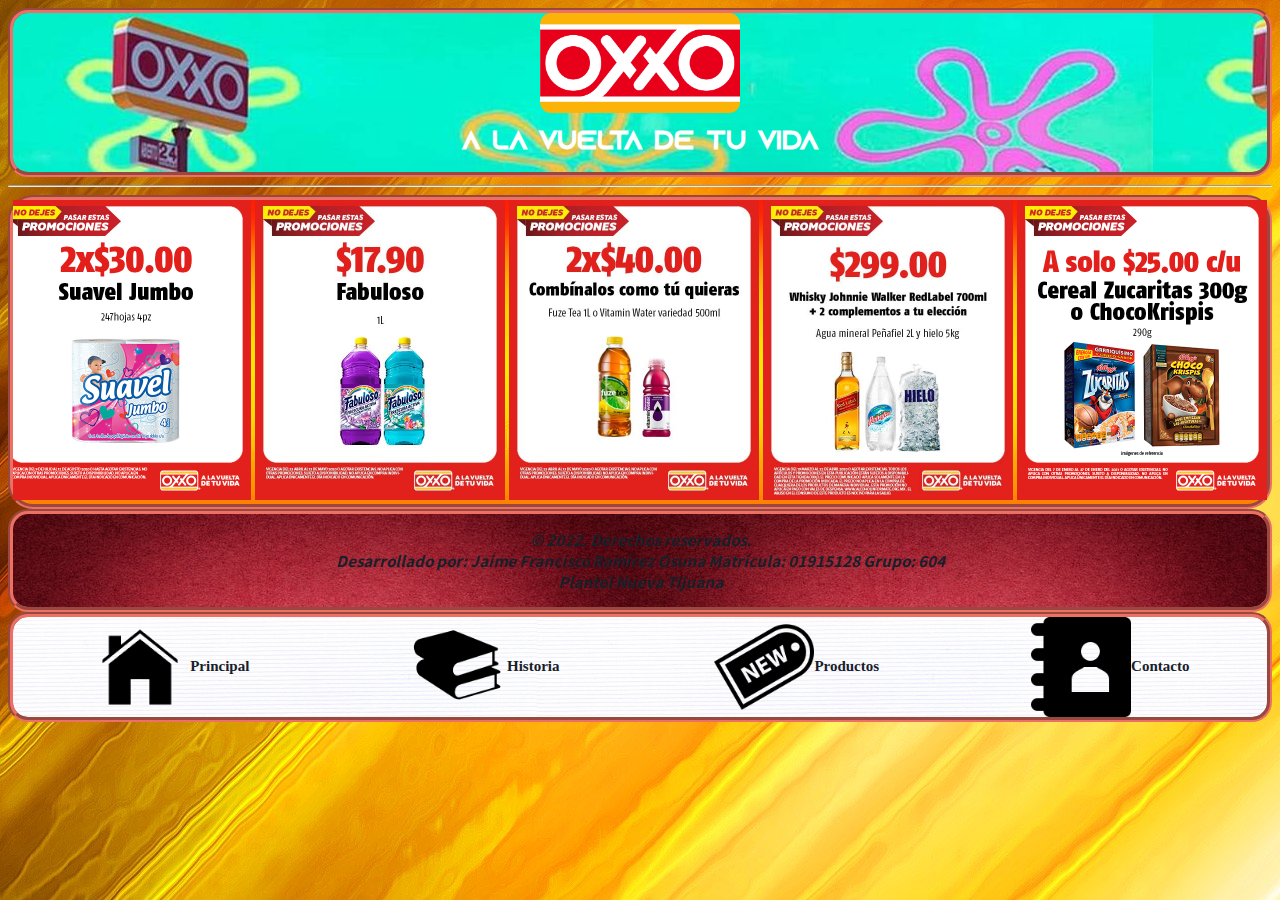
<file: index.html>
<html>
     <head>
	     <title>
	     Oxxo
	     </title>
		 <link rel="stylesheet" href="Estilo.css">
		 <link rel="preconnect" href="https://fonts.googleapis.com">
		 <link rel="preconnect" href="https://fonts.gstatic.com" crossorigin>
		 <link href="https://fonts.googleapis.com/css2?family=Noto+Sans+JP&display=swap" rel="stylesheet">
     </head>
	 <body>
	 <div class="div1">
	     <center>
			<img src=OxxoLogo.jpg class="logo">
	     </center>
	     <h1 id="fuente-Azonix">
			     A la vuelta de tu vida
		 </h1>
	 </div>
		 <hr>
	 <div class="div2">
		 <marquee behavior="alternate">
		     <img src=Oferta1.jpg class="ofertas">
			 <img src=Oferta2.jpg class="ofertas">
			 <img src=Oferta3.jpg class="ofertas">
			 <img src=Oferta4.jpg class="ofertas">
			 <img src=Oferta5.jpg class="ofertas">
		 </marquee>
		</div>
		 <center>
	 <div class="div3">
		 <p id="fuente-google">
			     <b><i>
			     &copy; 2022. Derechos reservados. <br>
				 Desarrollado por: Jaime Francisco Ramirez Osuna
				 Matricula: 01915128
				 Grupo: 604 <br>
				 Plantel Nueva Tijuana
				 </b></i>
		</p>
	 </div>
		</center>
	 <div class="div4">
		<center>
		<div class="navegacion">
				<div class="navegacion-item"> <A href="index.html"> <img src=principal.png class="imglinks"> </A> <p class="navegacion-titulo">Principal</p></div>
				<div class="navegacion-item"> <A href="historia.html"> <img src=historia.png class="imglinks"> </A> <p class="navegacion-titulo">Historia</p></div>
				<div class="navegacion-item"> <A href="productos.html"> <img src=productos.png class="imglinks"> </A> <p class="navegacion-titulo">Productos</p></div>
				<div class="navegacion-item"> <A href="contacto.html"> <img src=contacto.png class="imglinks"> </A> <p class="navegacion-titulo">Contacto</p></div>
		</div>
		</center>
	 </div>
	 </body>
</html>
</file>
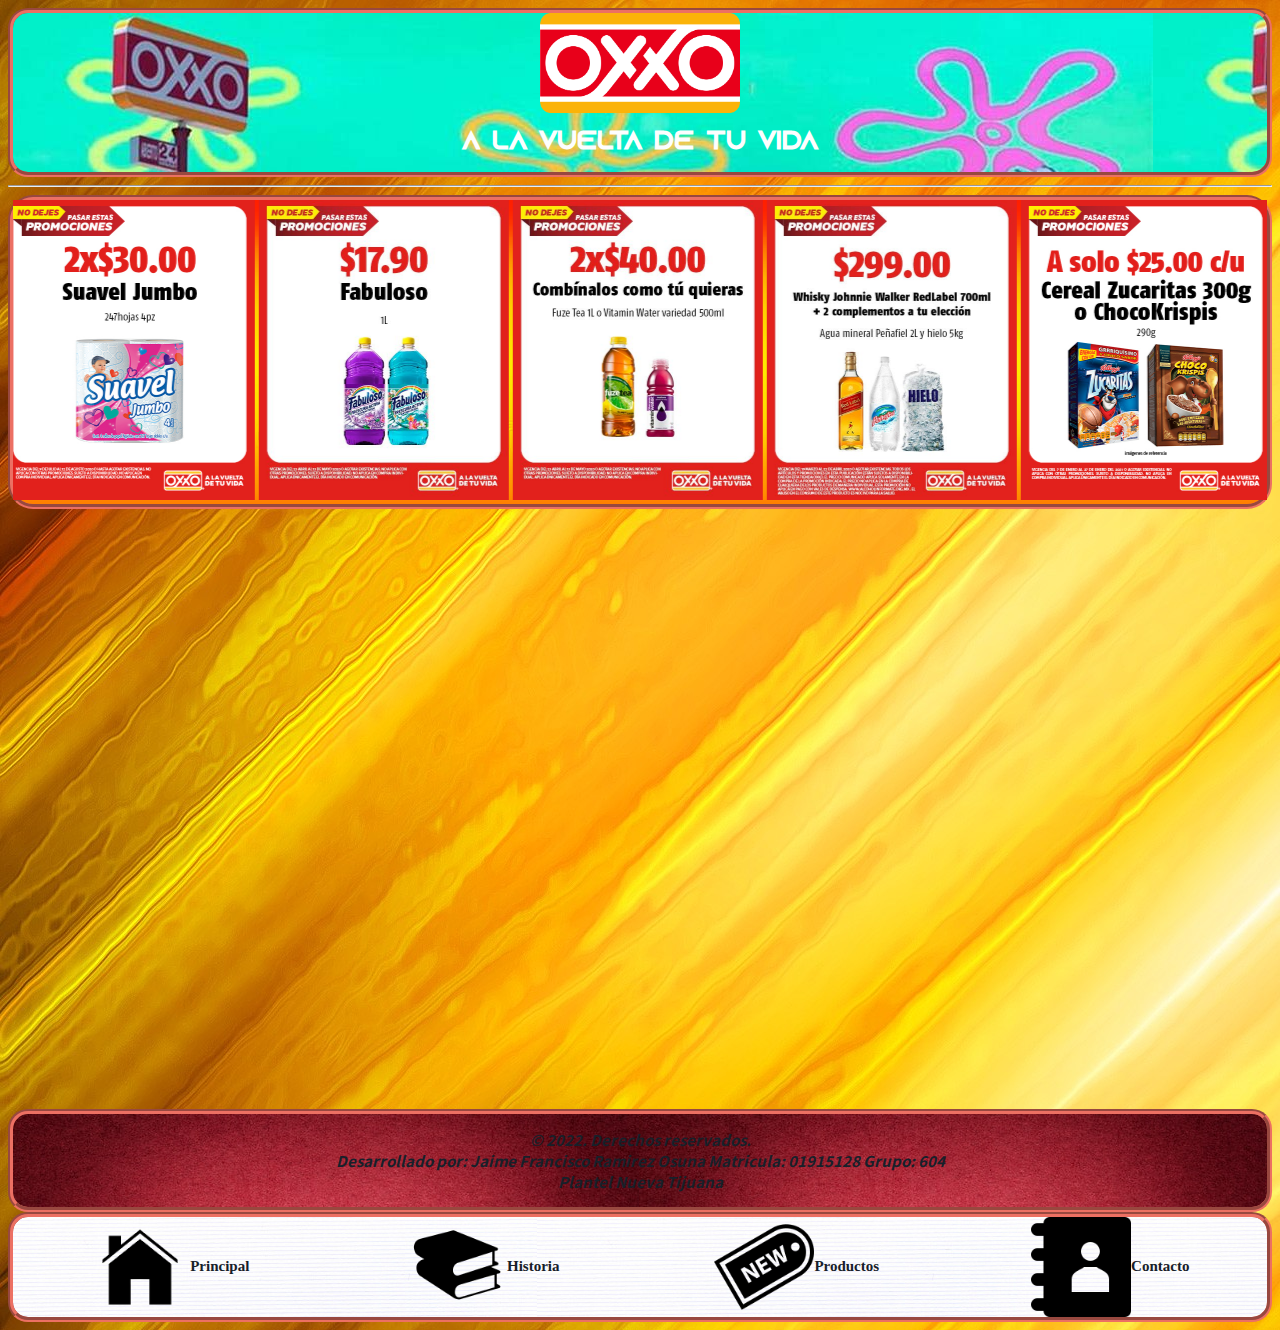
<file: Index.html>
<html>
     <head>
	     <title>
	     Oxxo
	     </title>
		 <link rel="stylesheet" href="Estilo.css">
		 <link rel="preconnect" href="https://fonts.googleapis.com">
		 <link rel="preconnect" href="https://fonts.gstatic.com" crossorigin>
		 <link href="https://fonts.googleapis.com/css2?family=Noto+Sans+JP&display=swap" rel="stylesheet">
     </head>
	 <body>
	 <div class="div1">
	     <center>
			<img src=OxxoLogo.jpg class="logo">
	     </center>
	     <h1 id="fuente-Azonix">
			     A la vuelta de tu vida
		 </h1>
	 </div>
		 <hr>
	 <div class="div2">
		 <marquee behavior="alternate">
		     <img src=Oferta1.jpg class="ofertas">
			 <img src=Oferta2.jpg class="ofertas">
			 <img src=Oferta3.jpg class="ofertas">
			 <img src=Oferta4.jpg class="ofertas">
			 <img src=Oferta5.jpg class="ofertas">
		 </marquee>
	 </div>
	 <iframe src="https://www.google.com/maps/embed?pb=!1m18!1m12!1m3!1d3365.4874759585!2d-116.94909065502006!3d32.48639776599674!2m3!1f0!2f0!3f0!3m2!1i1024!2i768!4f13.1!3m3!1m2!1s0x80d939d66a691cf5%3A0xf176ada27a1ea24!2sOXXO%20Olivares!5e0!3m2!1ses!2smx!4v1650832744113!5m2!1ses!2smx" width="1890" height="600" style="border:0;" allowfullscreen="" loading="lazy" referrerpolicy="no-referrer-when-downgrade"></iframe>
		 <center>
	 <div class="div3">
		 <p id="fuente-google">
			     <b><i>
			     &copy; 2022. Derechos reservados. <br>
				 Desarrollado por: Jaime Francisco Ramirez Osuna
				 Matricula: 01915128
				 Grupo: 604 <br>
				 Plantel Nueva Tijuana
				 </b></i>
		</p>
	 </div>
		</center>
	 <div class="div4">
		<center>
		<div class="navegacion">
				<div class="navegacion-item"> <A href="Index.html"> <img src=principal.png class="imglinks"> </A> <p class="navegacion-titulo">Principal</p></div>
				<div class="navegacion-item"> <A href="Historia.html"> <img src=historia.png class="imglinks"> </A> <p class="navegacion-titulo">Historia</p></div>
				<div class="navegacion-item"> <A href="Productos.html"> <img src=productos.png class="imglinks"> </A> <p class="navegacion-titulo">Productos</p></div>
				<div class="navegacion-item"> <A href="Contacto.html"> <img src=contacto.png class="imglinks"> </A> <p class="navegacion-titulo">Contacto</p></div>
		</div>
		</center>
	 </div>
	 </body>
</html>
</file>
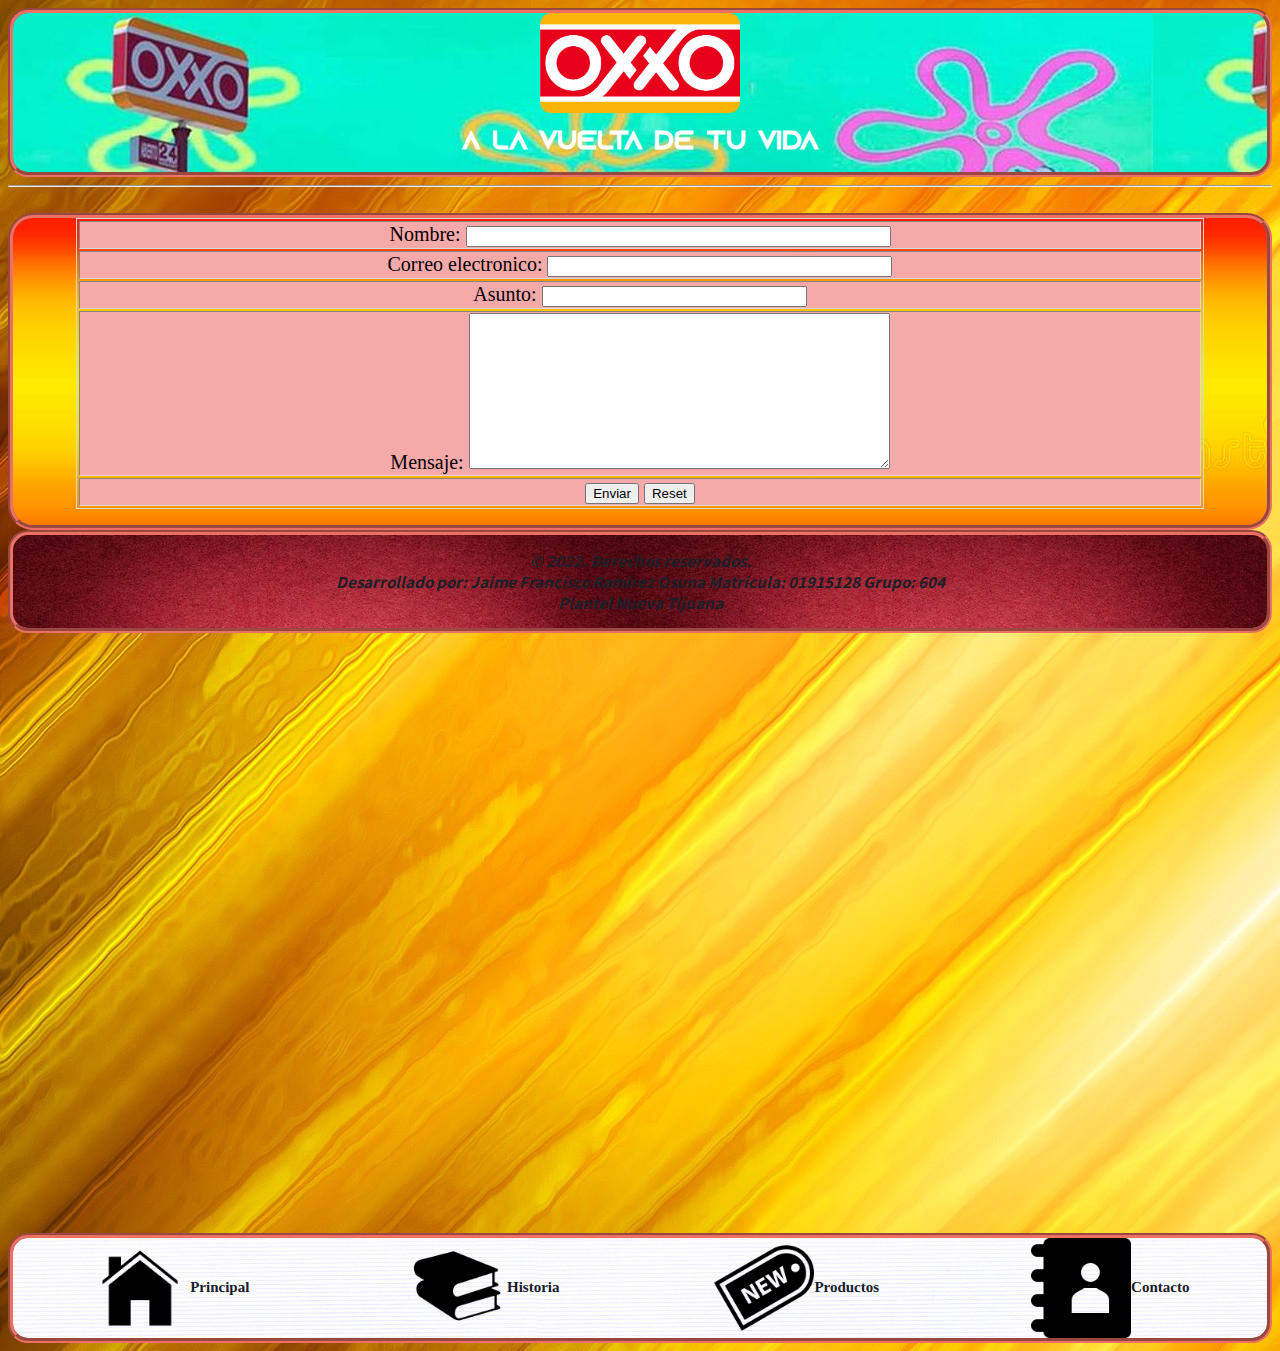
<file: Contacto.html>
<html>
     <head>
		<title>
			Oxxo-Contacto
		</title>
		 <link rel="stylesheet" href="Estilo.css">
		 <link rel="preconnect" href="https://fonts.googleapis.com">
		 <link rel="preconnect" href="https://fonts.gstatic.com" crossorigin>
		 <link href="https://fonts.googleapis.com/css2?family=Noto+Sans+JP&display=swap" rel="stylesheet">
	 </head>
	 <body>
	    <div class="div1">
	     <center>
			<img src=OxxoLogo.jpg class="logo">
	     </center>
	     <h1 id="fuente-Azonix">
			     A la vuelta de tu vida
		 </h1>
	 </div>
		<hr>
		<br>
		<center>
		<div class="div2">
			<form>
				<table border="1">
					<tr>
						<td>
							<label> Nombre: </label>
							<input type="text" size="50" name="nombre" id="nombre">
							</input>
						</td>
					</tr>
					<tr>
						<td>
							<label> Correo electronico: </label>
							<input type="text" size="40" name="correo" id="correo">
							</input>
						</td>
					</tr>
					<tr>
						<td>
							<label> Asunto: </label>
							<input type="text" size="30">
							<name="asunto" id="asunto">
							</input>
						</td>
					</tr>
					<tr>
						<td>
							<label> Mensaje: </label>
							<textarea rows="10" cols="50" name="mensaje" id="mensaje">
							</textarea>
						</td>
					</tr>
					<tr>
						<td>
							<input type="submit" value="Enviar">
							<input type="reset">
						</td>
					</tr>
				</table>
				</center>
			</form>
		</div>
		<center>
	 <div class="div3">
		<p id="fuente-google">
			     <b><i>
			     &copy; 2022. Derechos reservados. <br>
				 Desarrollado por: Jaime Francisco Ramirez Osuna
				 Matricula: 01915128
				 Grupo: 604 <br>
				 Plantel Nueva Tijuana
				 </b></i>
		</p>
	 </div>
		</center>
		<iframe src="https://www.google.com/maps/embed?pb=!1m18!1m12!1m3!1d3365.4874759585!2d-116.94909065502006!3d32.48639776599674!2m3!1f0!2f0!3f0!3m2!1i1024!2i768!4f13.1!3m3!1m2!1s0x80d939d66a691cf5%3A0xf176ada27a1ea24!2sOXXO%20Olivares!5e0!3m2!1ses!2smx!4v1650832744113!5m2!1ses!2smx" width="1890" height="600" style="border:0;" allowfullscreen="" loading="lazy" referrerpolicy="no-referrer-when-downgrade"></iframe>
		 <div class="div4">
		<center>
		<div class="navegacion">
				<div class="navegacion-item"> <A href="Index.html"> <img src=principal.png class="imglinks"> </A> <p class="navegacion-titulo">Principal</p></div>
				<div class="navegacion-item"> <A href="Historia.html"> <img src=historia.png class="imglinks"> </A> <p class="navegacion-titulo">Historia</p></div>
				<div class="navegacion-item"> <A href="Productos.html"> <img src=productos.png class="imglinks"> </A> <p class="navegacion-titulo">Productos</p></div>
				<div class="navegacion-item"> <A href="Contacto.html"> <img src=contacto.png class="imglinks"> </A> <p class="navegacion-titulo">Contacto</p></div>
		</div>
		</center>
	 </div>
	 </body>
</html>
</file>
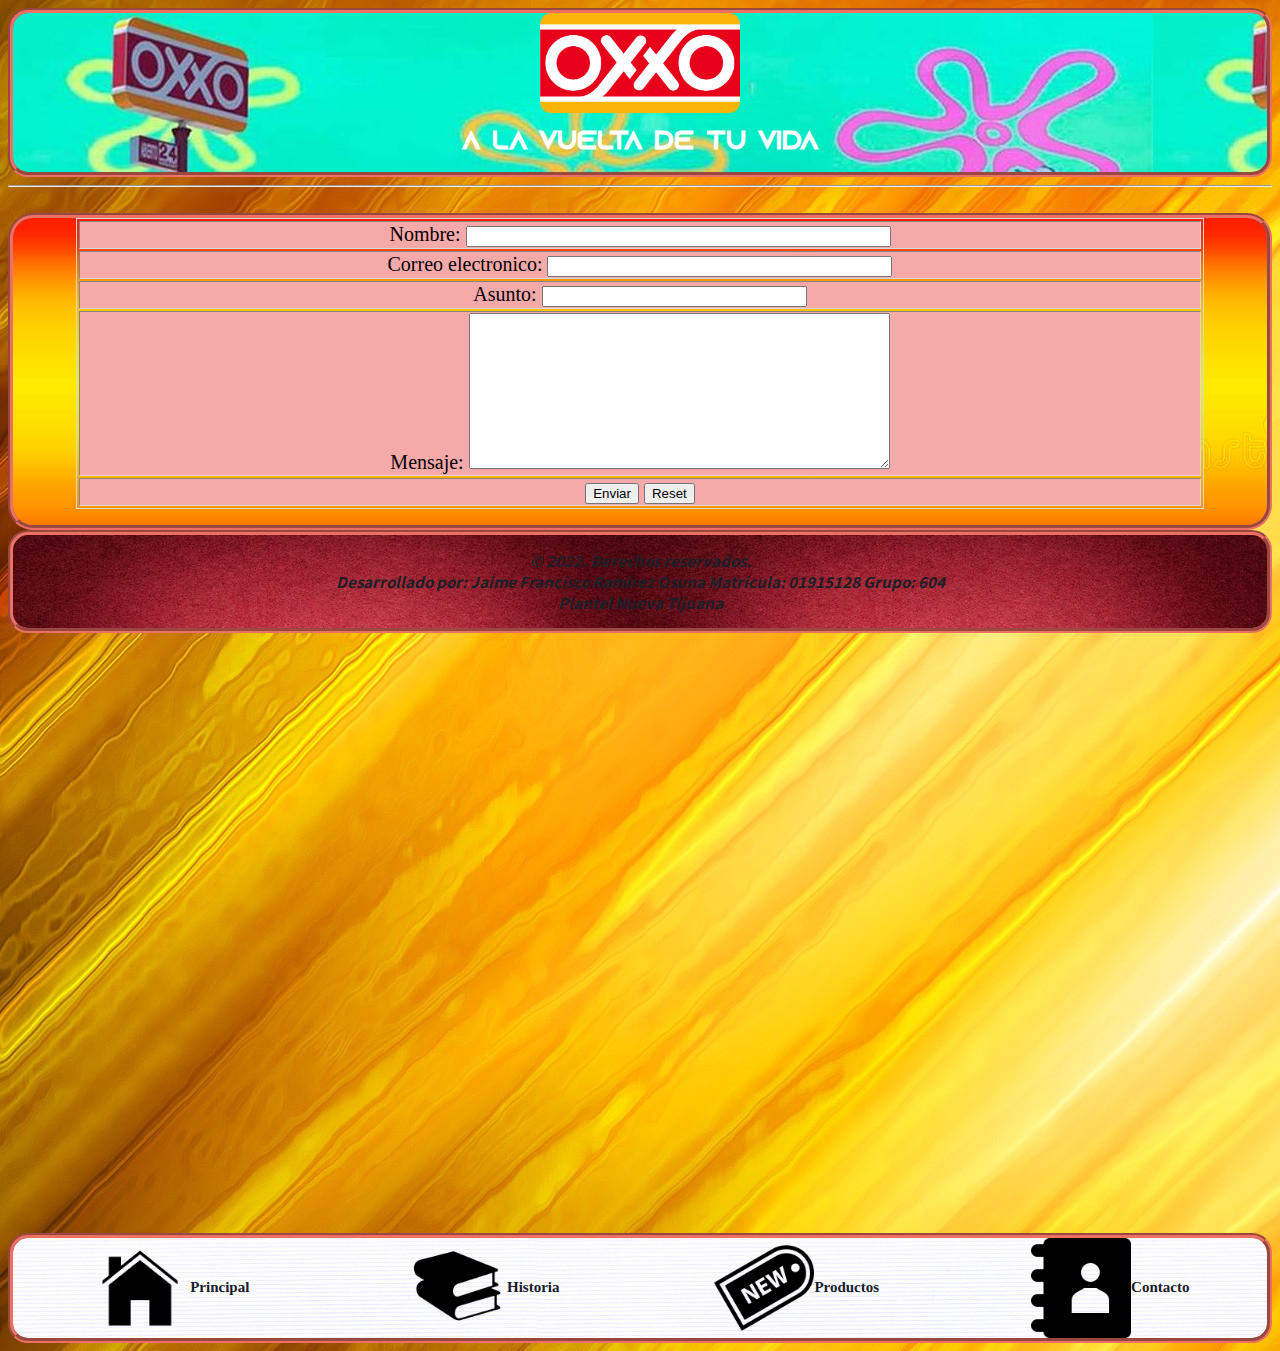
<file: contacto.html>
<html>
     <head>
		<title>
			Oxxo-Contacto
		</title>
		 <link rel="stylesheet" href="Estilo.css">
		 <link rel="preconnect" href="https://fonts.googleapis.com">
		 <link rel="preconnect" href="https://fonts.gstatic.com" crossorigin>
		 <link href="https://fonts.googleapis.com/css2?family=Noto+Sans+JP&display=swap" rel="stylesheet">
	 </head>
	 <body>
	    <div class="div1">
	     <center>
			<img src=OxxoLogo.jpg class="logo">
	     </center>
	     <h1 id="fuente-Azonix">
			     A la vuelta de tu vida
		 </h1>
	 </div>
		<hr>
		<br>
		<center>
		<div class="div2">
			<form>
				<table border="1">
					<tr>
						<td>
							<label> Nombre: </label>
							<input type="text" size="50" name="nombre" id="nombre">
							</input>
						</td>
					</tr>
					<tr>
						<td>
							<label> Correo electronico: </label>
							<input type="text" size="40" name="correo" id="correo">
							</input>
						</td>
					</tr>
					<tr>
						<td>
							<label> Asunto: </label>
							<input type="text" size="30">
							<name="asunto" id="asunto">
							</input>
						</td>
					</tr>
					<tr>
						<td>
							<label> Mensaje: </label>
							<textarea rows="10" cols="50" name="mensaje" id="mensaje">
							</textarea>
						</td>
					</tr>
					<tr>
						<td>
							<input type="submit" value="Enviar">
							<input type="reset">
						</td>
					</tr>
				</table>
				</center>
			</form>
		</div>
		<center>
	 <div class="div3">
		<p id="fuente-google">
			     <b><i>
			     &copy; 2022. Derechos reservados. <br>
				 Desarrollado por: Jaime Francisco Ramirez Osuna
				 Matricula: 01915128
				 Grupo: 604 <br>
				 Plantel Nueva Tijuana
				 </b></i>
		</p>
	 </div>
		</center>
		<iframe src="https://www.google.com/maps/embed?pb=!1m18!1m12!1m3!1d3365.4874759585!2d-116.94909065502006!3d32.48639776599674!2m3!1f0!2f0!3f0!3m2!1i1024!2i768!4f13.1!3m3!1m2!1s0x80d939d66a691cf5%3A0xf176ada27a1ea24!2sOXXO%20Olivares!5e0!3m2!1ses!2smx!4v1650832744113!5m2!1ses!2smx" width="1890" height="600" style="border:0;" allowfullscreen="" loading="lazy" referrerpolicy="no-referrer-when-downgrade"></iframe>
		 <div class="div4">
		<center>
		<div class="navegacion">
				<div class="navegacion-item"> <A href="index.html"> <img src=principal.png class="imglinks"> </A> <p class="navegacion-titulo">Principal</p></div>
				<div class="navegacion-item"> <A href="historia.html"> <img src=historia.png class="imglinks"> </A> <p class="navegacion-titulo">Historia</p></div>
				<div class="navegacion-item"> <A href="productos.html"> <img src=productos.png class="imglinks"> </A> <p class="navegacion-titulo">Productos</p></div>
				<div class="navegacion-item"> <A href="contacto.html"> <img src=contacto.png class="imglinks"> </A> <p class="navegacion-titulo">Contacto</p></div>
		</div>
		</center>
	 </div>
	 </body>
</html>
</file>
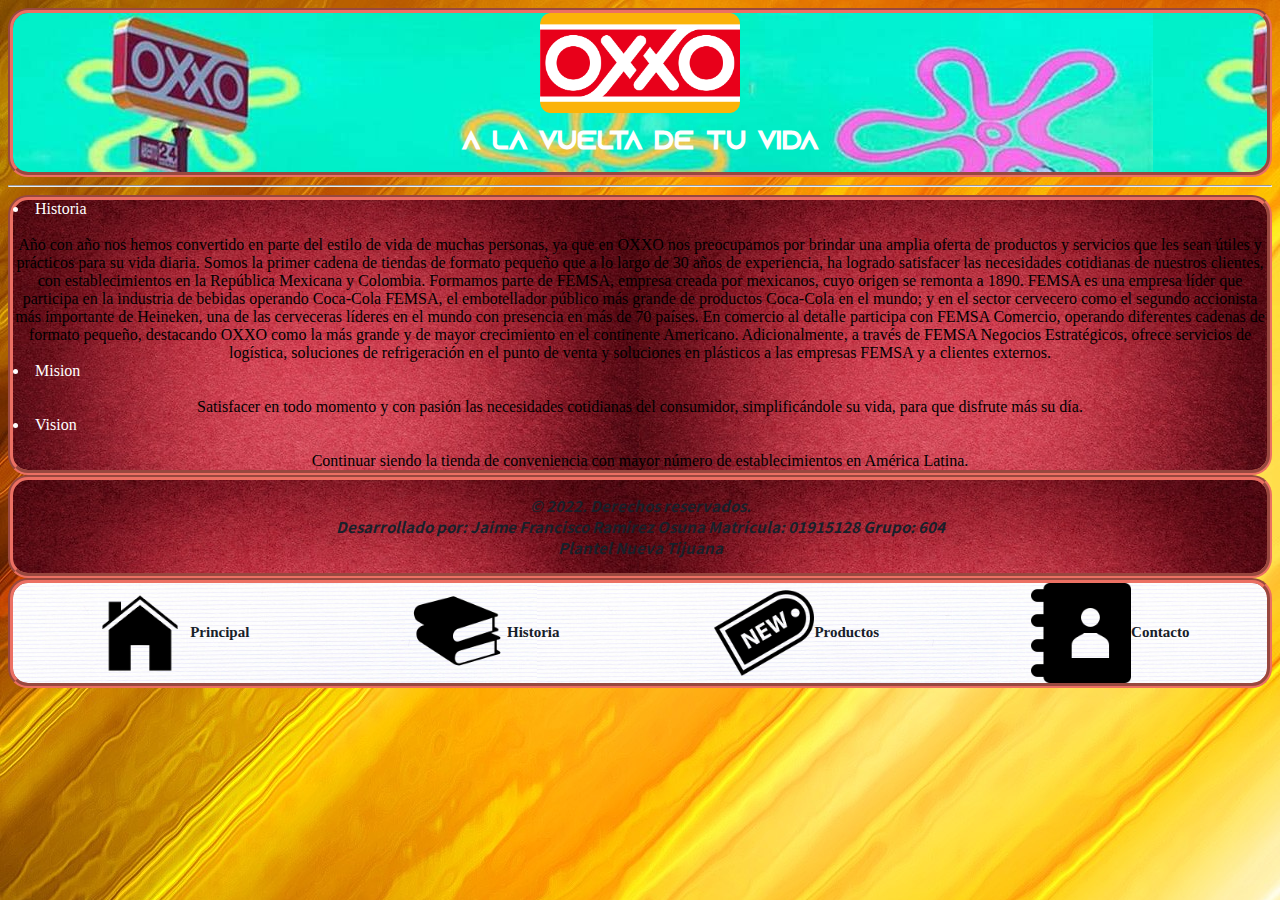
<file: Historia.html>
<html>
     <head>
	     <title>
	     Oxxo-Historia
	     </title>
		 <link rel="stylesheet" href="Estilo.css">
		 <link rel="preconnect" href="https://fonts.googleapis.com">
		 <link rel="preconnect" href="https://fonts.gstatic.com" crossorigin>
		 <link href="https://fonts.googleapis.com/css2?family=Noto+Sans+JP&display=swap" rel="stylesheet">
     </head>
	<body>
	<div class="div1">
	     <center>
			<img src=OxxoLogo.jpg class="logo">
	     </center>
		 <h1 id="fuente-Azonix">
			     A la vuelta de tu vida
		 </h1>
	 </div>
		 <hr>
		 <marquee behavior"alternate">
		 </marquee>
		   <div class="div3">
		     <font>
			     <li>
			         Historia
			     </li>
			 </font>
		 <center>
		     <br>
			     Año con año nos hemos convertido en parte del estilo de vida de muchas personas, ya que en OXXO nos preocupamos por brindar una amplia oferta de productos y servicios que les sean útiles y prácticos para su vida diaria.

                 Somos la primer cadena de tiendas de formato pequeño que a lo largo de 30 años de experiencia, ha logrado satisfacer las necesidades cotidianas de nuestros clientes, con establecimientos en la República Mexicana y Colombia.
				 
                 Formamos parte de FEMSA, empresa creada por mexicanos, cuyo origen se remonta a 1890. FEMSA es una empresa líder que participa en la industria de bebidas operando Coca-Cola FEMSA, el embotellador público más grande de productos Coca-Cola en el mundo; y en el sector cervecero como el segundo accionista más importante de Heineken, una de las cerveceras líderes en el mundo con presencia en más de 70 países. En comercio al detalle participa con FEMSA Comercio, operando diferentes cadenas de formato pequeño, destacando OXXO como la más grande y de mayor crecimiento en el continente Americano. Adicionalmente, a través de FEMSA Negocios Estratégicos, ofrece servicios de logística, soluciones de refrigeración en el punto de venta y soluciones en plásticos a las empresas FEMSA y a clientes externos.
			 <br>
	     </center>
			  <font>
			     <li>
			         Mision
			     </li>
			 </font>
		 <center>
		     <br>
			     Satisfacer en todo momento y con pasión las necesidades cotidianas del consumidor, simplificándole su vida, para que disfrute más su día.
			 <br>
		 </center>
		     <font>
			     <li>
			         Vision
			     </li>
			 </font>
		 <center>
		     <br>
			     Continuar siendo la tienda de conveniencia con mayor número de establecimientos en América Latina.
			 <br>
		 </center>
		 </div>
		<center>
	 <div class="div3">
	 <p id="fuente-google">
			     <b><i>
			     &copy; 2022. Derechos reservados. <br>
				 Desarrollado por: Jaime Francisco Ramirez Osuna
				 Matricula: 01915128
				 Grupo: 604 <br>
				 Plantel Nueva Tijuana
				 </b></i>
		</p>
	 </div>
		</center>
		<div class="div4">
		<center>
		<div class="navegacion">
				<div class="navegacion-item"> <A href="Index.html"> <img src=principal.png class="imglinks"> </A> <p class="navegacion-titulo">Principal</p></div>
				<div class="navegacion-item"> <A href="Historia.html"> <img src=historia.png class="imglinks"> </A> <p class="navegacion-titulo">Historia</p></div>
				<div class="navegacion-item"> <A href="Productos.html"> <img src=productos.png class="imglinks"> </A> <p class="navegacion-titulo">Productos</p></div>
				<div class="navegacion-item"> <A href="Contacto.html"> <img src=contacto.png class="imglinks"> </A> <p class="navegacion-titulo">Contacto</p></div>
		</div>
		</center>
	 </div>
	 </body>
</html>
</file>
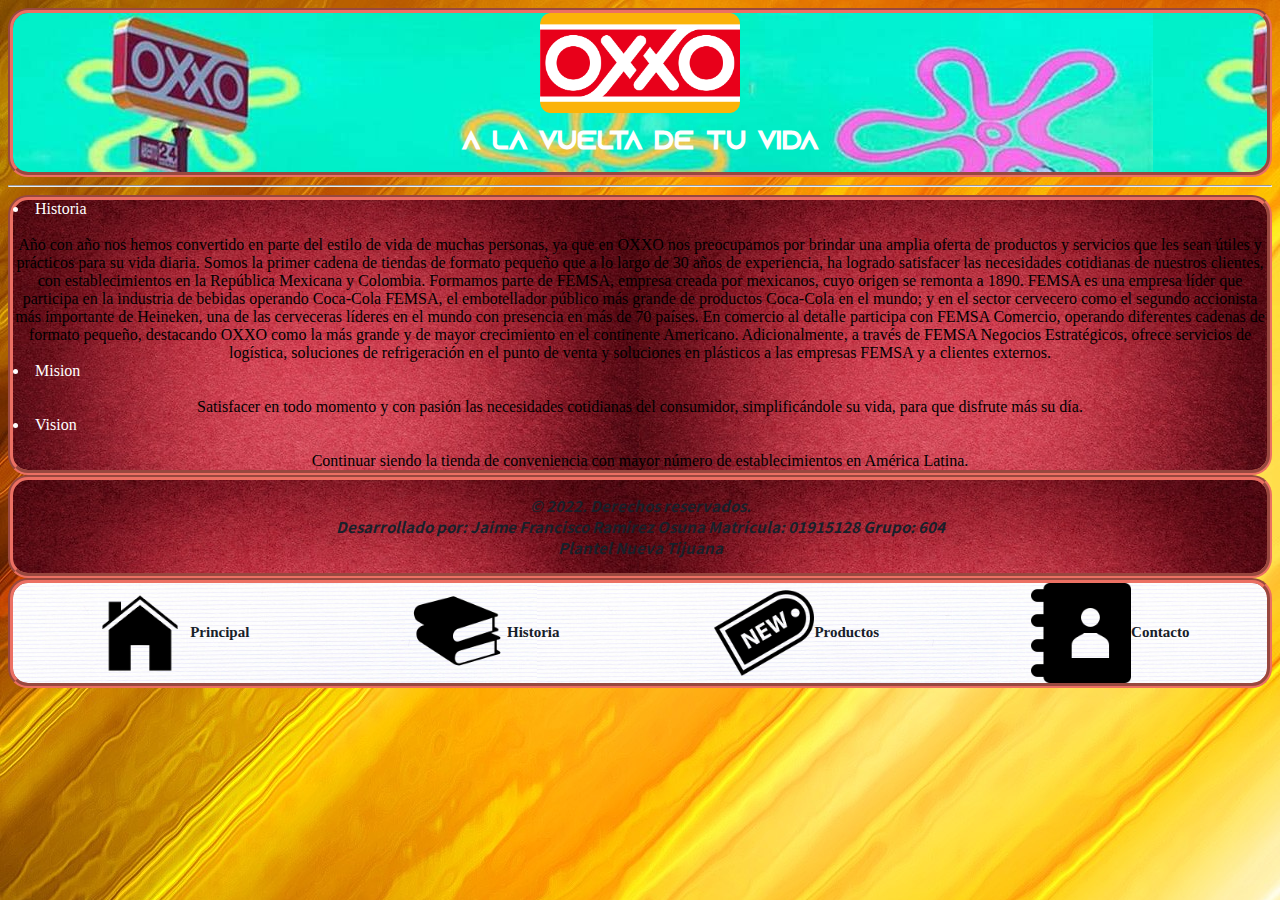
<file: historia.html>
<html>
     <head>
	     <title>
	     Oxxo-Historia
	     </title>
		 <link rel="stylesheet" href="Estilo.css">
		 <link rel="preconnect" href="https://fonts.googleapis.com">
		 <link rel="preconnect" href="https://fonts.gstatic.com" crossorigin>
		 <link href="https://fonts.googleapis.com/css2?family=Noto+Sans+JP&display=swap" rel="stylesheet">
     </head>
	<body>
	<div class="div1">
	     <center>
			<img src=OxxoLogo.jpg class="logo">
	     </center>
		 <h1 id="fuente-Azonix">
			     A la vuelta de tu vida
		 </h1>
	 </div>
		 <hr>
		 <marquee behavior"alternate">
		 </marquee>
		   <div class="div3">
		     <font>
			     <li>
			         Historia
			     </li>
			 </font>
		 <center>
		     <br>
			     Año con año nos hemos convertido en parte del estilo de vida de muchas personas, ya que en OXXO nos preocupamos por brindar una amplia oferta de productos y servicios que les sean útiles y prácticos para su vida diaria.

                 Somos la primer cadena de tiendas de formato pequeño que a lo largo de 30 años de experiencia, ha logrado satisfacer las necesidades cotidianas de nuestros clientes, con establecimientos en la República Mexicana y Colombia.
				 
                 Formamos parte de FEMSA, empresa creada por mexicanos, cuyo origen se remonta a 1890. FEMSA es una empresa líder que participa en la industria de bebidas operando Coca-Cola FEMSA, el embotellador público más grande de productos Coca-Cola en el mundo; y en el sector cervecero como el segundo accionista más importante de Heineken, una de las cerveceras líderes en el mundo con presencia en más de 70 países. En comercio al detalle participa con FEMSA Comercio, operando diferentes cadenas de formato pequeño, destacando OXXO como la más grande y de mayor crecimiento en el continente Americano. Adicionalmente, a través de FEMSA Negocios Estratégicos, ofrece servicios de logística, soluciones de refrigeración en el punto de venta y soluciones en plásticos a las empresas FEMSA y a clientes externos.
			 <br>
	     </center>
			  <font>
			     <li>
			         Mision
			     </li>
			 </font>
		 <center>
		     <br>
			     Satisfacer en todo momento y con pasión las necesidades cotidianas del consumidor, simplificándole su vida, para que disfrute más su día.
			 <br>
		 </center>
		     <font>
			     <li>
			         Vision
			     </li>
			 </font>
		 <center>
		     <br>
			     Continuar siendo la tienda de conveniencia con mayor número de establecimientos en América Latina.
			 <br>
		 </center>
		 </div>
		<center>
	 <div class="div3">
	 <p id="fuente-google">
			     <b><i>
			     &copy; 2022. Derechos reservados. <br>
				 Desarrollado por: Jaime Francisco Ramirez Osuna
				 Matricula: 01915128
				 Grupo: 604 <br>
				 Plantel Nueva Tijuana
				 </b></i>
		</p>
	 </div>
		</center>
		<div class="div4">
		<center>
		<div class="navegacion">
				<div class="navegacion-item"> <A href="index.html"> <img src=principal.png class="imglinks"> </A> <p class="navegacion-titulo">Principal</p></div>
				<div class="navegacion-item"> <A href="historia.html"> <img src=historia.png class="imglinks"> </A> <p class="navegacion-titulo">Historia</p></div>
				<div class="navegacion-item"> <A href="productos.html"> <img src=productos.png class="imglinks"> </A> <p class="navegacion-titulo">Productos</p></div>
				<div class="navegacion-item"> <A href="contacto.html"> <img src=contacto.png class="imglinks"> </A> <p class="navegacion-titulo">Contacto</p></div>
		</div>
		</center>
	 </div>
	 </body>
</html>
</file>
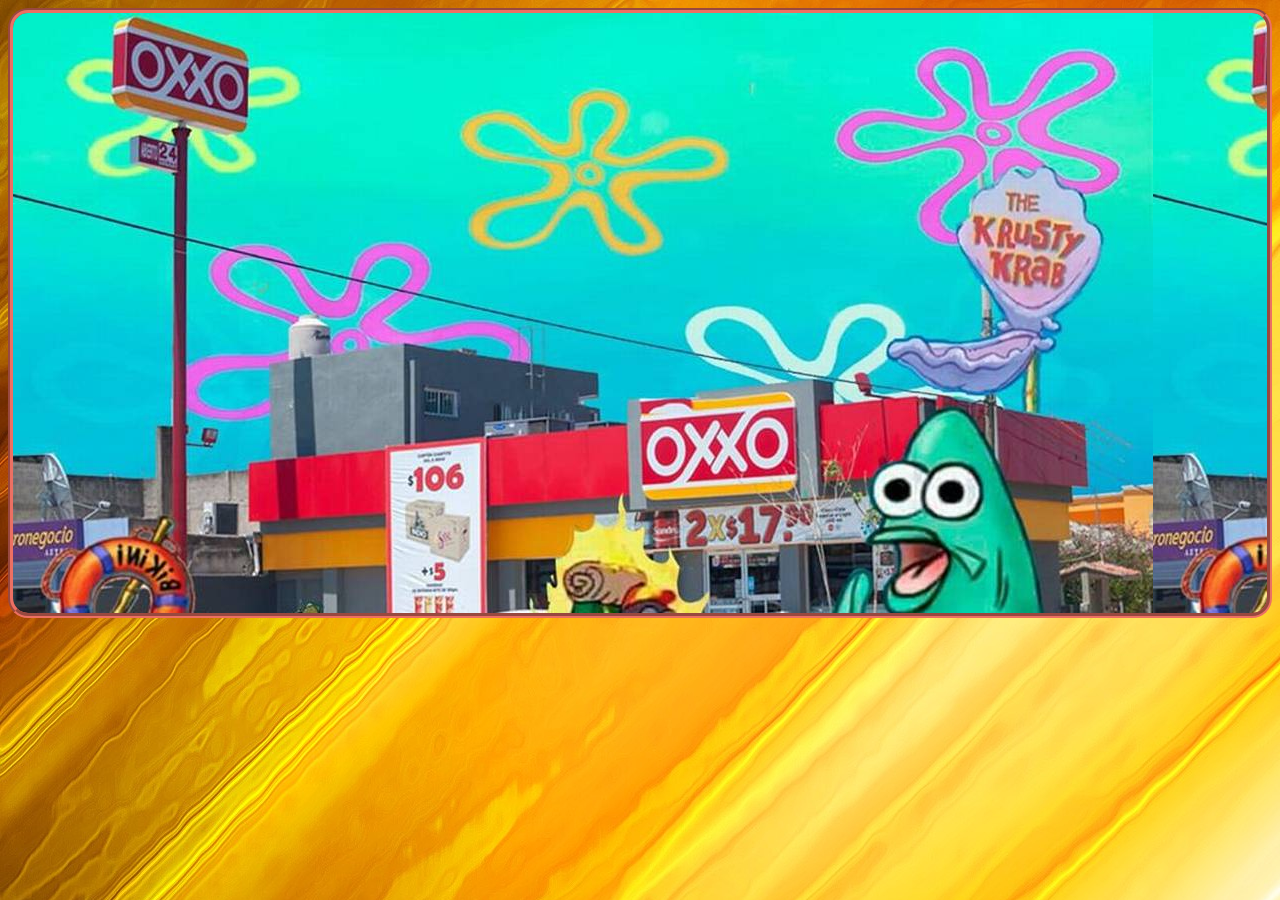
<file: Inicio.html>
<html>
 <div class="div1">
     <head>
		<title>
			Oxxo
		</title>
		<link rel="stylesheet" href="Estilo.css">
	 </head>
			<meta http-equiv="refresh" content="5;URL=Principal.html">
		<center>
			<iframe class="video" src="https://www.youtube.com/embed/4MS_oc909Rw" title="YouTube video player" frameborder="0" allow="accelerometer; autoplay; clipboard-write; encrypted-media; gyroscope; picture-in-picture" allowfullscreen>
			</iframe>
		</center>
	 </body>
 </div>
</html>
</file>
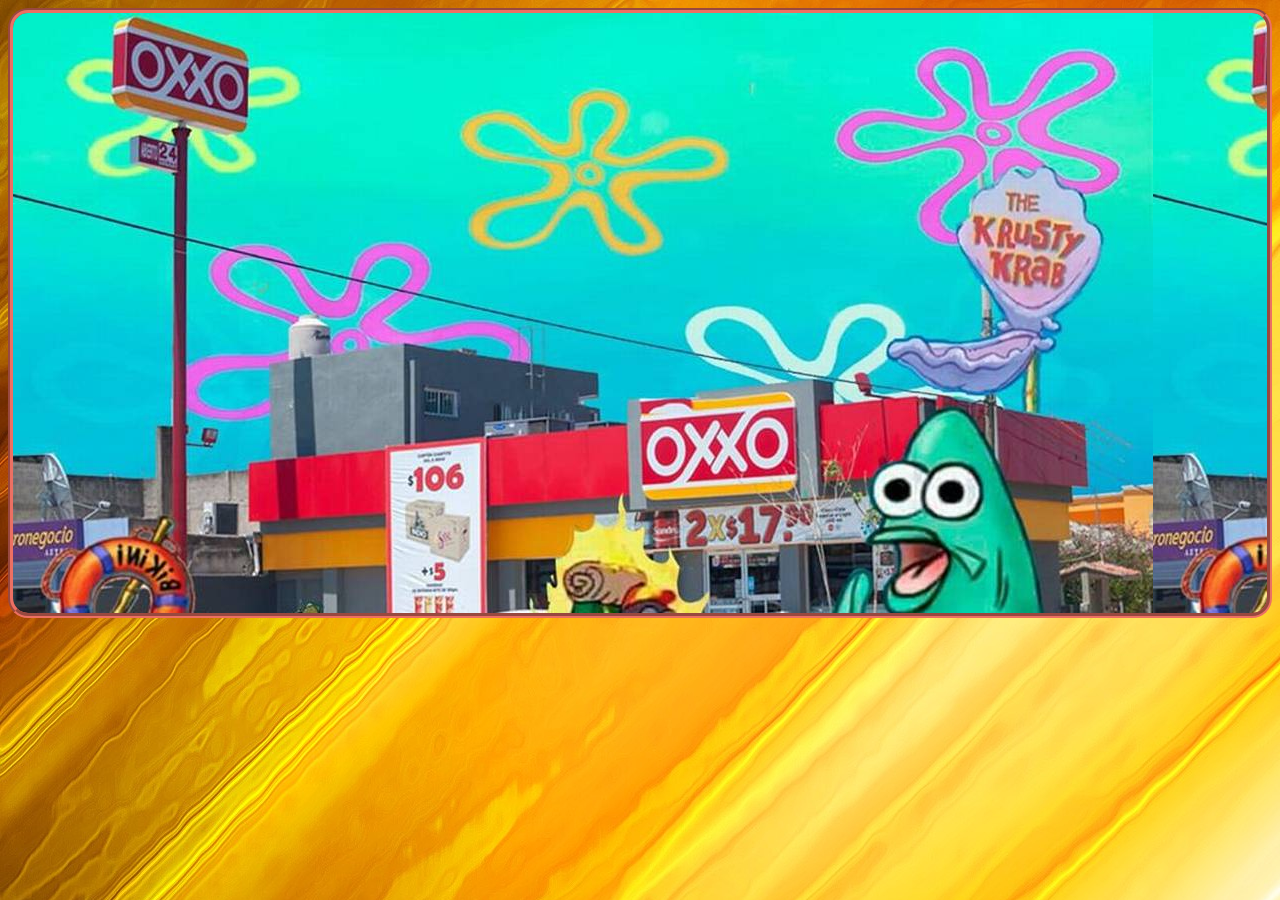
<file: inicio.html>
<html>
 <div class="div1">
     <head>
		<title>
			Oxxo
		</title>
		<link rel="stylesheet" href="Estilo.css">
	 </head>
			<meta http-equiv="refresh" content="5;URL=Principal.html">
		<center>
			<iframe class="video" src="https://www.youtube.com/embed/4MS_oc909Rw" title="YouTube video player" frameborder="0" allow="accelerometer; autoplay; clipboard-write; encrypted-media; gyroscope; picture-in-picture" allowfullscreen>
			</iframe>
		</center>
	 </body>
 </div>
</html>
</file>
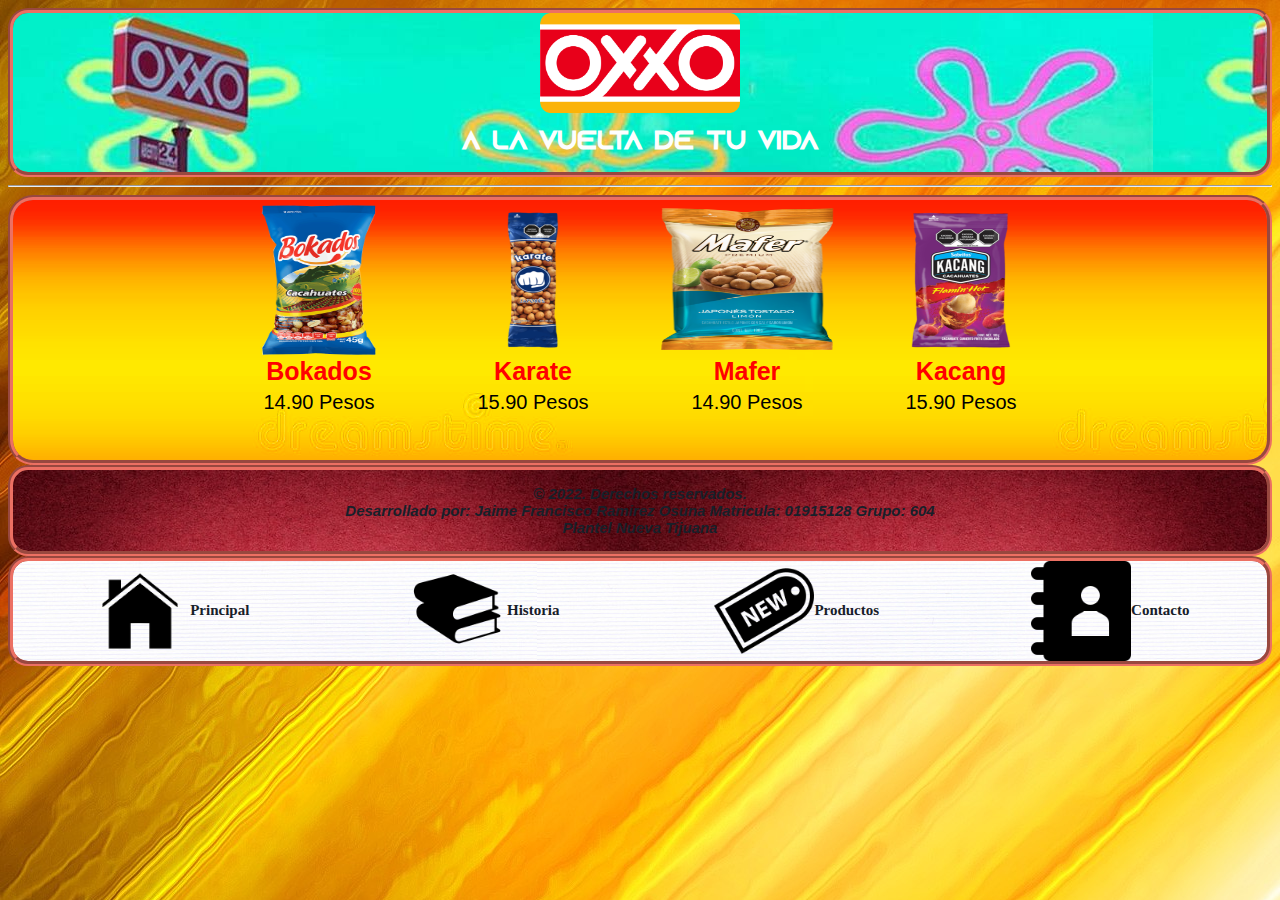
<file: PageCacahuates.html>
<html>
     <head>
	     <title>
	     Oxxo-Sodas
	     </title>
		 <link rel="stylesheet" href="Estilo.css">
     </head>
	 <body>
	 <div class="div1">
	     <center>
			<img src=OxxoLogo.jpg class="logo">
	     </center>
	     <h1 id="fuente-Azonix">
			     A la vuelta de tu vida
		 </h1>
	 </div>
		 <hr>
	<center>
	 <div class="div2">
			<div class="caja">
				<td> <img src=Cacahuates1.png class="productos"> </td>
			<div class="caja-texto">
				<td> Bokados </td>
			</div>
			<div class="texto-adicional">
				<td> 14.90 Pesos </td>
			</div>
		</div>
			<div class="caja">
				<td> <img src=Cacahuates2.png class="productos"> </td>
			<div class="caja-texto">
				<td> Karate </td>
			</div>
			<div class="texto-adicional">
				<td> 15.90 Pesos </td>
			</div>
		</div>
		<div class="caja">
				<td> <img src=Cacahuates3.png class="productos"> </td>
			<div class="caja-texto">
				<td> Mafer </td>
			</div>
			<div class="texto-adicional">
				<td> 14.90 Pesos </td>
			</div>
		</div>
			<div class="caja">
				<td> <img src=Cacahuates4.png class="productos"> </td>
			<div class="caja-texto">
				<td> Kacang </td>
			</div>
			<div class="texto-adicional">
				<td> 15.90 Pesos </td>
			</div>
		</div>
	</center>
	<center>
	 <div class="div3">
		<p id="fuente-google">
			     <b><i>
			     &copy; 2022. Derechos reservados. <br>
				 Desarrollado por: Jaime Francisco Ramirez Osuna
				 Matricula: 01915128
				 Grupo: 604 <br>
				 Plantel Nueva Tijuana
				 </b></i>
		</p>
	 </div>
		</center>
	 <div class="div4">
		<center>
		<div class="navegacion">
				<div class="navegacion-item"> <A href="Index.html"> <img src=principal.png class="imglinks"> </A> <p class="navegacion-titulo">Principal</p></div>
				<div class="navegacion-item"> <A href="Historia.html"> <img src=historia.png class="imglinks"> </A> <p class="navegacion-titulo">Historia</p></div>
				<div class="navegacion-item"> <A href="Productos.html"> <img src=productos.png class="imglinks"> </A> <p class="navegacion-titulo">Productos</p></div>
				<div class="navegacion-item"> <A href="Contacto.html"> <img src=contacto.png class="imglinks"> </A> <p class="navegacion-titulo">Contacto</p></div>
		</div>
		</center>
	 </div>
	 </body>
</html>
</file>
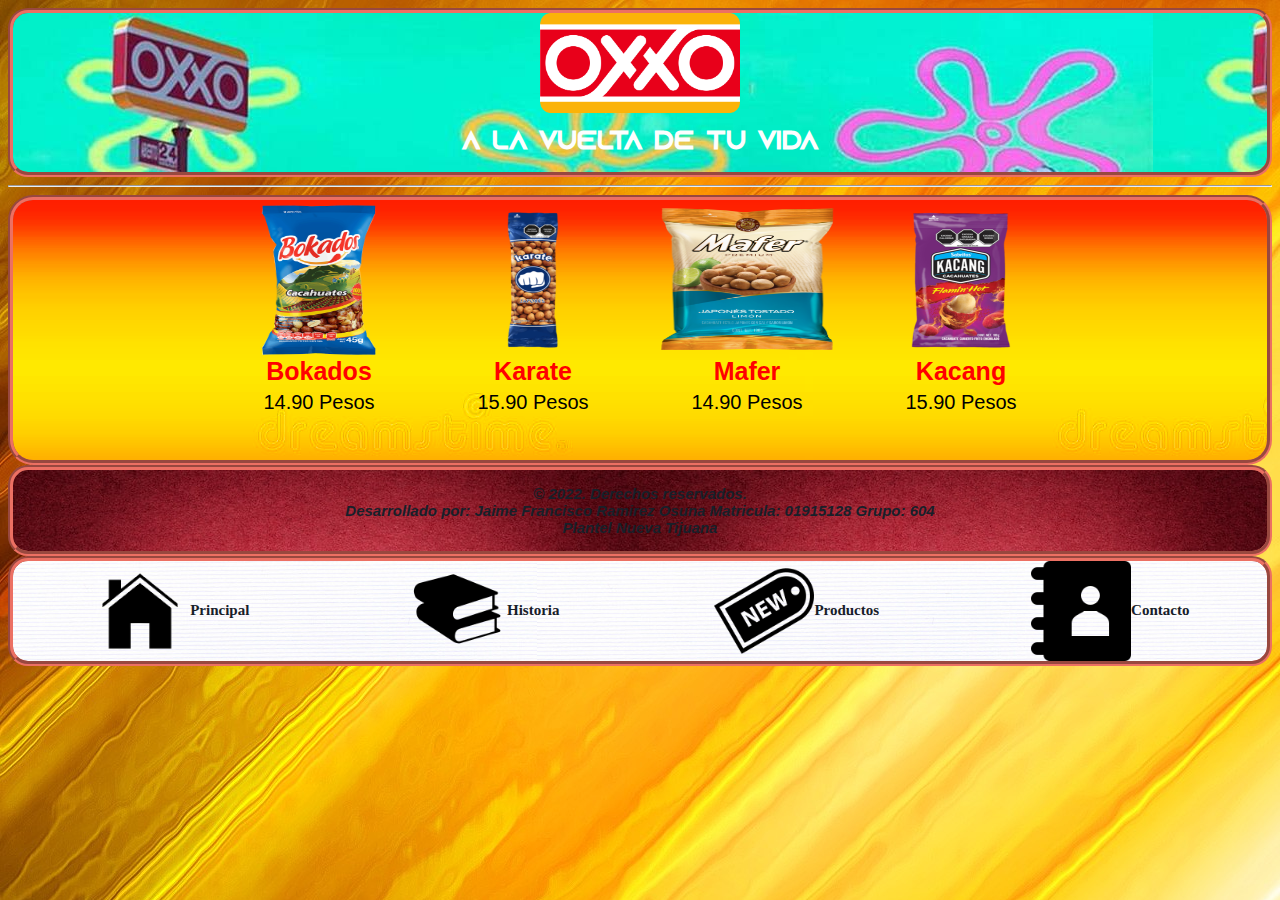
<file: pageCcacahuates.html>
<html>
     <head>
	     <title>
	     Oxxo-Sodas
	     </title>
		 <link rel="stylesheet" href="Estilo.css">
     </head>
	 <body>
	 <div class="div1">
	     <center>
			<img src=OxxoLogo.jpg class="logo">
	     </center>
	     <h1 id="fuente-Azonix">
			     A la vuelta de tu vida
		 </h1>
	 </div>
		 <hr>
	<center>
	 <div class="div2">
			<div class="caja">
				<td> <img src=Cacahuates1.png class="productos"> </td>
			<div class="caja-texto">
				<td> Bokados </td>
			</div>
			<div class="texto-adicional">
				<td> 14.90 Pesos </td>
			</div>
		</div>
			<div class="caja">
				<td> <img src=Cacahuates2.png class="productos"> </td>
			<div class="caja-texto">
				<td> Karate </td>
			</div>
			<div class="texto-adicional">
				<td> 15.90 Pesos </td>
			</div>
		</div>
		<div class="caja">
				<td> <img src=Cacahuates3.png class="productos"> </td>
			<div class="caja-texto">
				<td> Mafer </td>
			</div>
			<div class="texto-adicional">
				<td> 14.90 Pesos </td>
			</div>
		</div>
			<div class="caja">
				<td> <img src=Cacahuates4.png class="productos"> </td>
			<div class="caja-texto">
				<td> Kacang </td>
			</div>
			<div class="texto-adicional">
				<td> 15.90 Pesos </td>
			</div>
		</div>
	</center>
	<center>
	 <div class="div3">
		<p id="fuente-google">
			     <b><i>
			     &copy; 2022. Derechos reservados. <br>
				 Desarrollado por: Jaime Francisco Ramirez Osuna
				 Matricula: 01915128
				 Grupo: 604 <br>
				 Plantel Nueva Tijuana
				 </b></i>
		</p>
	 </div>
		</center>
	 <div class="div4">
		<center>
		<div class="navegacion">
				<div class="navegacion-item"> <A href="index.html"> <img src=principal.png class="imglinks"> </A> <p class="navegacion-titulo">Principal</p></div>
				<div class="navegacion-item"> <A href="historia.html"> <img src=historia.png class="imglinks"> </A> <p class="navegacion-titulo">Historia</p></div>
				<div class="navegacion-item"> <A href="productos.html"> <img src=productos.png class="imglinks"> </A> <p class="navegacion-titulo">Productos</p></div>
				<div class="navegacion-item"> <A href="contacto.html"> <img src=contacto.png class="imglinks"> </A> <p class="navegacion-titulo">Contacto</p></div>
		</div>
		</center>
	 </div>
	 </body>
</html>
</file>
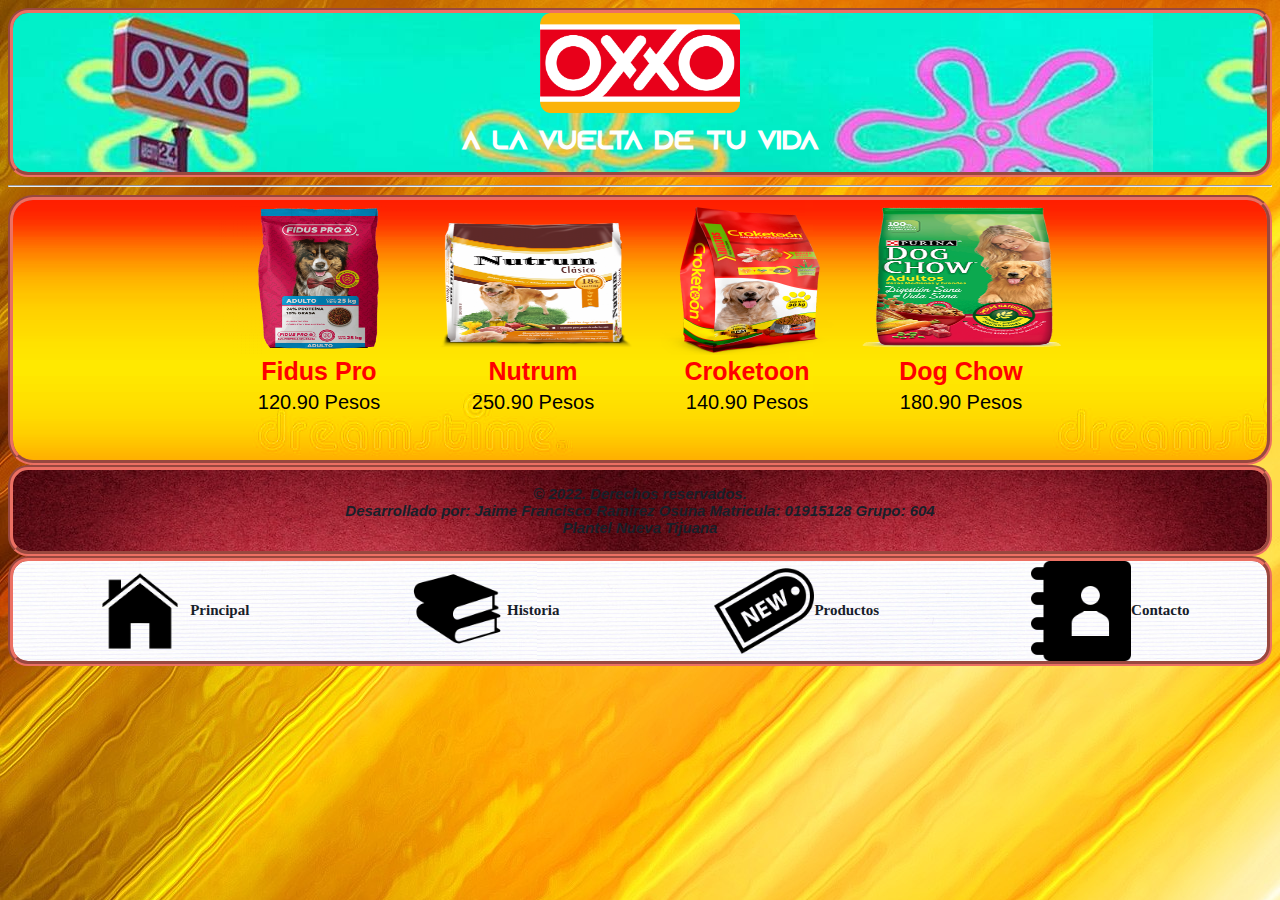
<file: PagePerro.html>
<html>
     <head>
	     <title>
	     Oxxo-Sodas
	     </title>
		 <link rel="stylesheet" href="Estilo.css">
     </head>
	 <body>
	 <div class="div1">
	     <center>
			<img src=OxxoLogo.jpg class="logo">
	     </center>
	     <h1 id="fuente-Azonix">
			     A la vuelta de tu vida
		 </h1>
	 </div>
		 <hr>
	<center>
	 <div class="div2">
			<div class="caja">
				<td> <img src=Perros1.png class="productos"> </td>
			<div class="caja-texto">
				<td> Fidus Pro </td>
			</div>
			<div class="texto-adicional">
				<td> 120.90 Pesos </td>
			</div>
		</div>
			<div class="caja">
				<td> <img src=Perros2.png class="productos"> </td>
			<div class="caja-texto">
				<td> Nutrum </td>
			</div>
			<div class="texto-adicional">
				<td> 250.90 Pesos </td>
			</div>
		</div>
		<div class="caja">
				<td> <img src=Perros3.png class="productos"> </td>
			<div class="caja-texto">
				<td> Croketoon </td>
			</div>
			<div class="texto-adicional">
				<td> 140.90 Pesos </td>
			</div>
		</div>
			<div class="caja">
				<td> <img src=Perros4.png class="productos"> </td>
			<div class="caja-texto">
				<td> Dog Chow </td>
			</div>
			<div class="texto-adicional">
				<td> 180.90 Pesos </td>
			</div>
		</div>
	</center>
	<center>
	 <div class="div3">
		<p id="fuente-google">
				 <b><i>
			     &copy; 2022. Derechos reservados. <br>
				 Desarrollado por: Jaime Francisco Ramirez Osuna
				 Matricula: 01915128
				 Grupo: 604 <br>
				 Plantel Nueva Tijuana
				 </b></i>
		</p>
	 </div>
		</center>
	 <div class="div4">
		<center>
		<div class="navegacion">
				<div class="navegacion-item"> <A href="Index.html"> <img src=principal.png class="imglinks"> </A> <p class="navegacion-titulo">Principal</p></div>
				<div class="navegacion-item"> <A href="Historia.html"> <img src=historia.png class="imglinks"> </A> <p class="navegacion-titulo">Historia</p></div>
				<div class="navegacion-item"> <A href="Productos.html"> <img src=productos.png class="imglinks"> </A> <p class="navegacion-titulo">Productos</p></div>
				<div class="navegacion-item"> <A href="Contacto.html"> <img src=contacto.png class="imglinks"> </A> <p class="navegacion-titulo">Contacto</p></div>
		</div>
		</center>
	 </div>
	 </body>
</html>
</file>
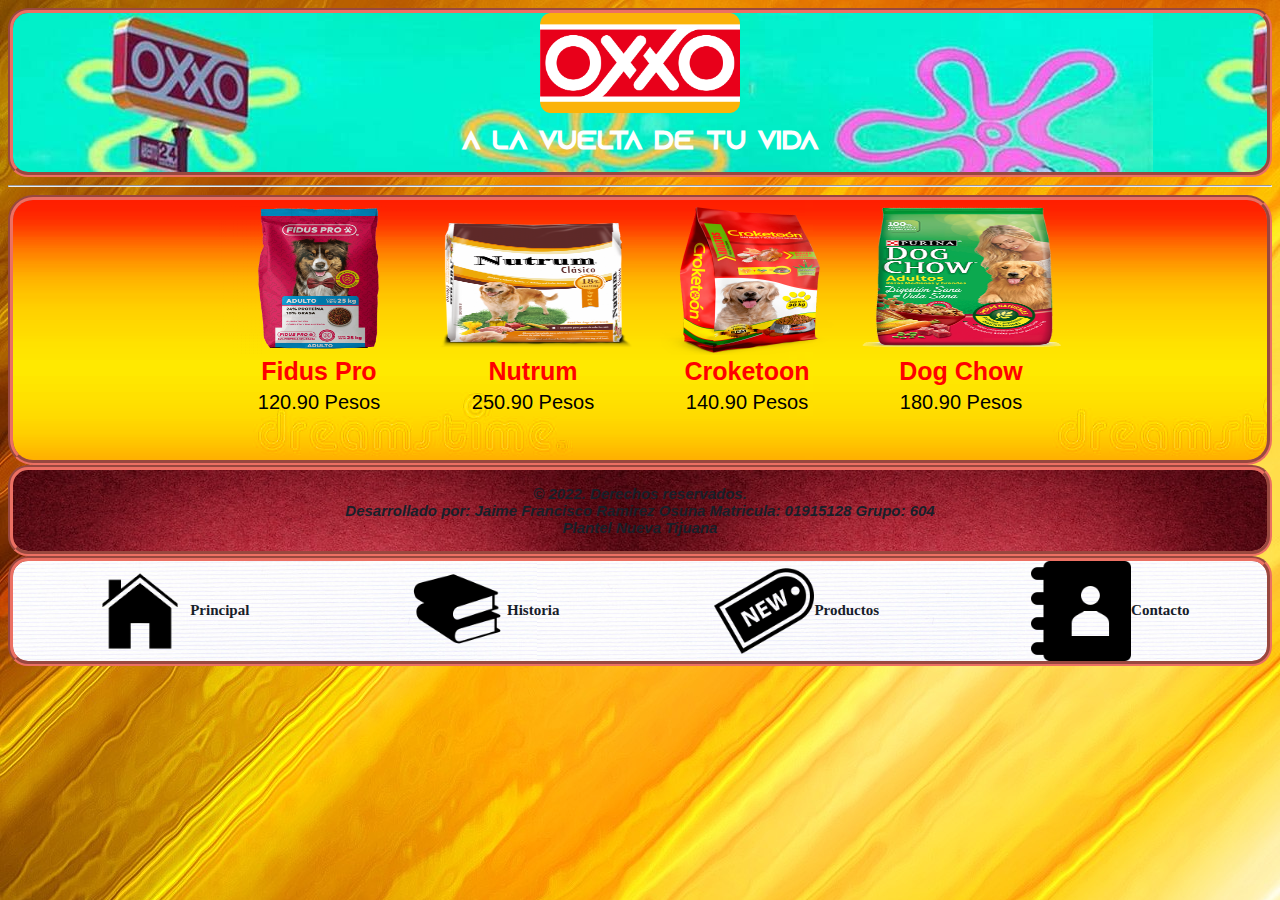
<file: pageperro.html>
<html>
     <head>
	     <title>
	     Oxxo-Sodas
	     </title>
		 <link rel="stylesheet" href="Estilo.css">
     </head>
	 <body>
	 <div class="div1">
	     <center>
			<img src=OxxoLogo.jpg class="logo">
	     </center>
	     <h1 id="fuente-Azonix">
			     A la vuelta de tu vida
		 </h1>
	 </div>
		 <hr>
	<center>
	 <div class="div2">
			<div class="caja">
				<td> <img src=Perros1.png class="productos"> </td>
			<div class="caja-texto">
				<td> Fidus Pro </td>
			</div>
			<div class="texto-adicional">
				<td> 120.90 Pesos </td>
			</div>
		</div>
			<div class="caja">
				<td> <img src=Perros2.png class="productos"> </td>
			<div class="caja-texto">
				<td> Nutrum </td>
			</div>
			<div class="texto-adicional">
				<td> 250.90 Pesos </td>
			</div>
		</div>
		<div class="caja">
				<td> <img src=Perros3.png class="productos"> </td>
			<div class="caja-texto">
				<td> Croketoon </td>
			</div>
			<div class="texto-adicional">
				<td> 140.90 Pesos </td>
			</div>
		</div>
			<div class="caja">
				<td> <img src=Perros4.png class="productos"> </td>
			<div class="caja-texto">
				<td> Dog Chow </td>
			</div>
			<div class="texto-adicional">
				<td> 180.90 Pesos </td>
			</div>
		</div>
	</center>
	<center>
	 <div class="div3">
		<p id="fuente-google">
				 <b><i>
			     &copy; 2022. Derechos reservados. <br>
				 Desarrollado por: Jaime Francisco Ramirez Osuna
				 Matricula: 01915128
				 Grupo: 604 <br>
				 Plantel Nueva Tijuana
				 </b></i>
		</p>
	 </div>
		</center>
	 <div class="div4">
		<center>
		<div class="navegacion">
				<div class="navegacion-item"> <A href="index.html"> <img src=principal.png class="imglinks"> </A> <p class="navegacion-titulo">Principal</p></div>
				<div class="navegacion-item"> <A href="historia.html"> <img src=historia.png class="imglinks"> </A> <p class="navegacion-titulo">Historia</p></div>
				<div class="navegacion-item"> <A href="productos.html"> <img src=productos.png class="imglinks"> </A> <p class="navegacion-titulo">Productos</p></div>
				<div class="navegacion-item"> <A href="contacto.html"> <img src=contacto.png class="imglinks"> </A> <p class="navegacion-titulo">Contacto</p></div>
		</div>
		</center>
	 </div>
	 </body>
</html>
</file>
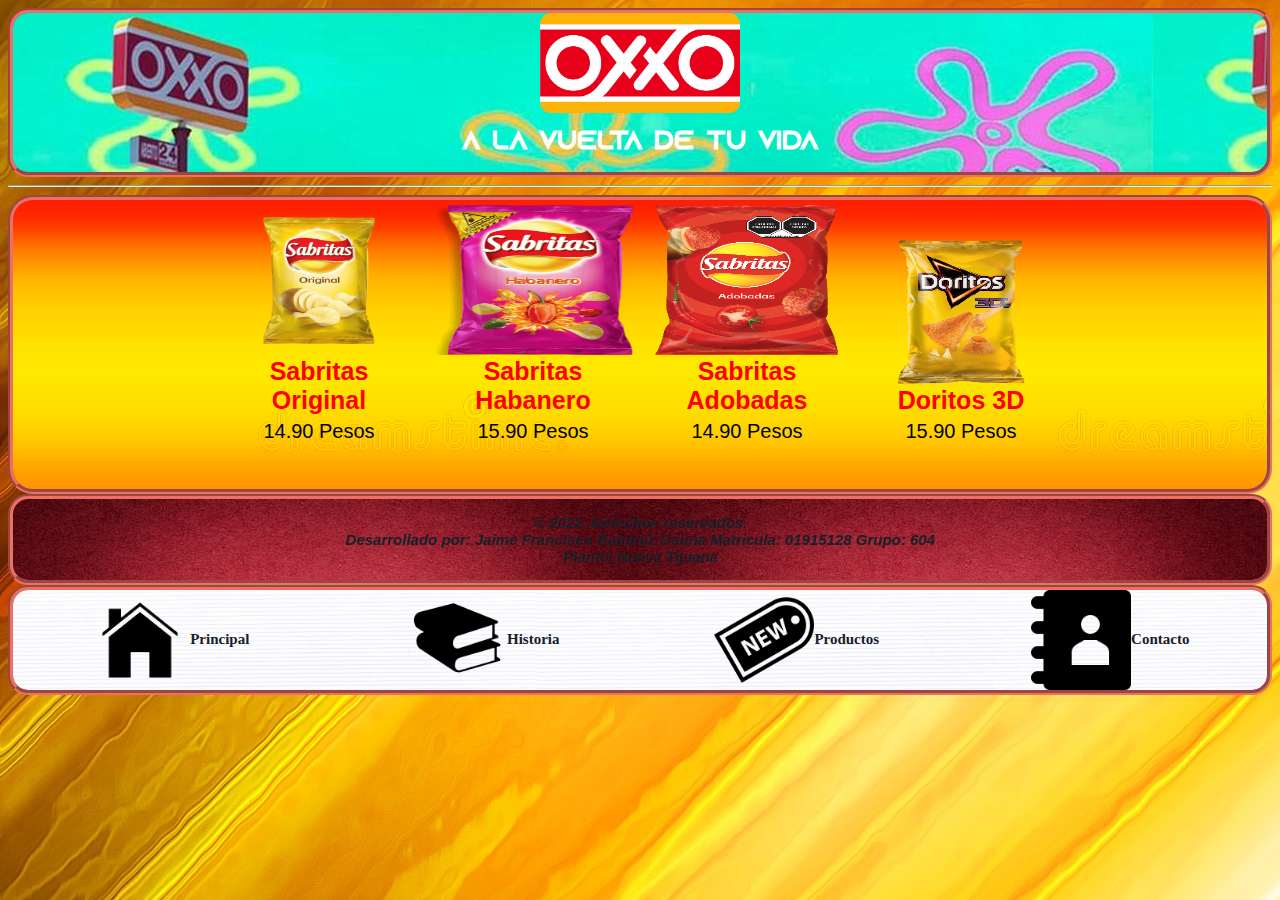
<file: PageSabritas.html>
<html>
     <head>
	     <title>
	     Oxxo-Sodas
	     </title>
		 <link rel="stylesheet" href="Estilo.css">
     </head>
	 <body>
	 <div class="div1">
	     <center>
			<img src=OxxoLogo.jpg class="logo">
	     </center>
	     <h1 id="fuente-Azonix">
			     A la vuelta de tu vida
		 </h1>
	 </div>
		 <hr>
	<center>
	 <div class="div2">
			<div class="caja">
				<td> <img src=Sabritas1.png class="productos"> </td>
			<div class="caja-texto">
				<td> Sabritas Original </td>
			</div>
			<div class="texto-adicional">
				<td> 14.90 Pesos </td>
			</div>
		</div>
			<div class="caja">
				<td> <img src=Sabritas2.png class="productos"> </td>
			<div class="caja-texto">
				<td> Sabritas Habanero </td>
			</div>
			<div class="texto-adicional">
				<td> 15.90 Pesos </td>
			</div>
		</div>
		<div class="caja">
				<td> <img src=Sabritas3.png class="productos"> </td>
			<div class="caja-texto">
				<td> Sabritas Adobadas </td>
			</div>
			<div class="texto-adicional">
				<td> 14.90 Pesos </td>
			</div>
		</div>
			<div class="caja">
				<td> <img src=Sabritas4.png class="productos"> </td>
			<div class="caja-texto">
				<td> Doritos 3D </td>
			</div>
			<div class="texto-adicional">
				<td> 15.90 Pesos </td>
			</div>
		</div>
	</center>
	<center>
	 <div class="div3">
		<p id="fuente-google">
			     <b><i>
			     &copy; 2022. Derechos reservados. <br>
				 Desarrollado por: Jaime Francisco Ramirez Osuna
				 Matricula: 01915128
				 Grupo: 604 <br>
				 Plantel Nueva Tijuana
				 </b></i>
		</p>
	 </div>
		</center>
	 <div class="div4">
		<center>
		<div class="navegacion">
				<div class="navegacion-item"> <A href="Index.html"> <img src=principal.png class="imglinks"> </A> <p class="navegacion-titulo">Principal</p></div>
				<div class="navegacion-item"> <A href="Historia.html"> <img src=historia.png class="imglinks"> </A> <p class="navegacion-titulo">Historia</p></div>
				<div class="navegacion-item"> <A href="Productos.html"> <img src=productos.png class="imglinks"> </A> <p class="navegacion-titulo">Productos</p></div>
				<div class="navegacion-item"> <A href="Contacto.html"> <img src=contacto.png class="imglinks"> </A> <p class="navegacion-titulo">Contacto</p></div>
		</div>
		</center>
	 </div>
	 </body>
</html>
</file>
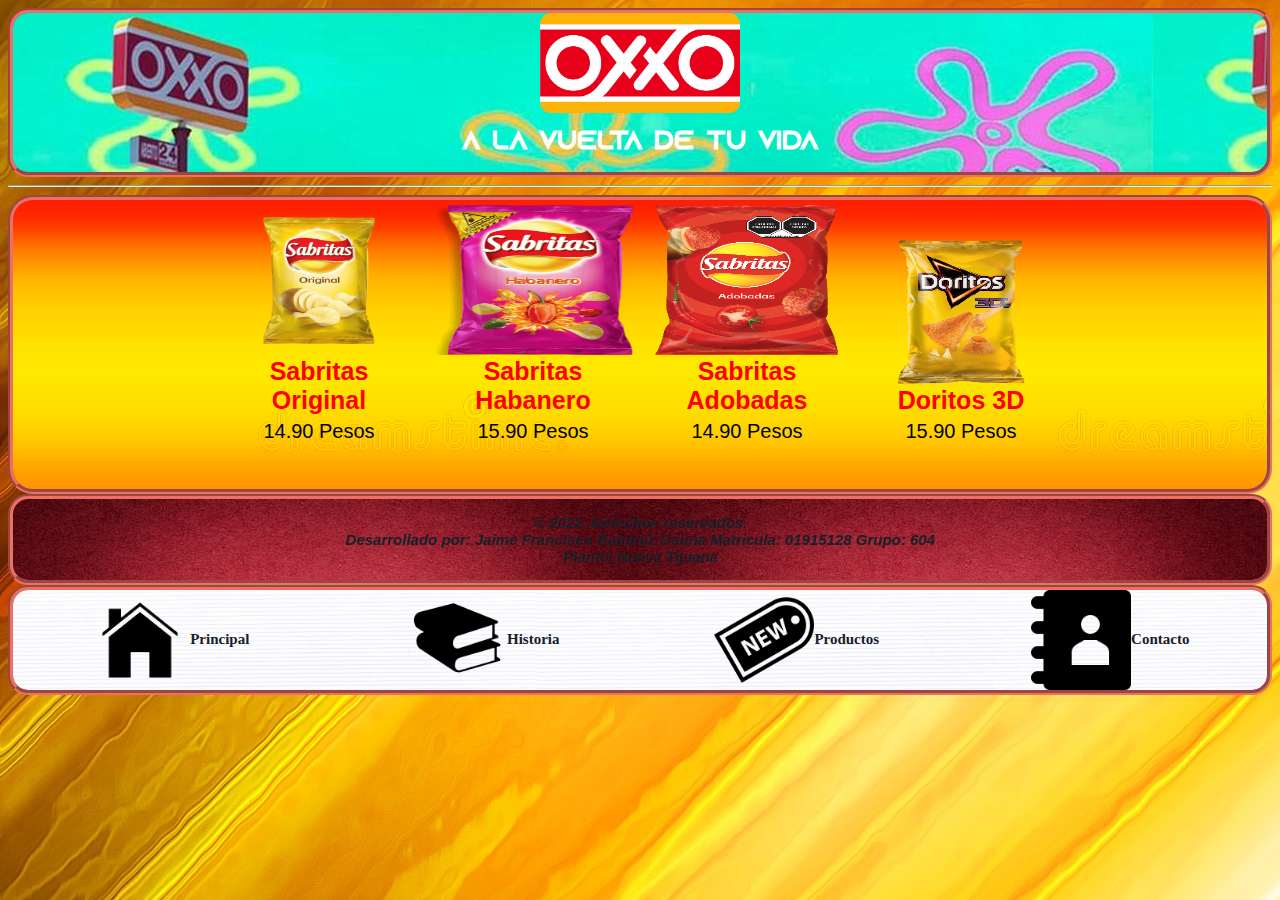
<file: pagesabritas.html>
<html>
     <head>
	     <title>
	     Oxxo-Sodas
	     </title>
		 <link rel="stylesheet" href="Estilo.css">
     </head>
	 <body>
	 <div class="div1">
	     <center>
			<img src=OxxoLogo.jpg class="logo">
	     </center>
	     <h1 id="fuente-Azonix">
			     A la vuelta de tu vida
		 </h1>
	 </div>
		 <hr>
	<center>
	 <div class="div2">
			<div class="caja">
				<td> <img src=Sabritas1.png class="productos"> </td>
			<div class="caja-texto">
				<td> Sabritas Original </td>
			</div>
			<div class="texto-adicional">
				<td> 14.90 Pesos </td>
			</div>
		</div>
			<div class="caja">
				<td> <img src=Sabritas2.png class="productos"> </td>
			<div class="caja-texto">
				<td> Sabritas Habanero </td>
			</div>
			<div class="texto-adicional">
				<td> 15.90 Pesos </td>
			</div>
		</div>
		<div class="caja">
				<td> <img src=Sabritas3.png class="productos"> </td>
			<div class="caja-texto">
				<td> Sabritas Adobadas </td>
			</div>
			<div class="texto-adicional">
				<td> 14.90 Pesos </td>
			</div>
		</div>
			<div class="caja">
				<td> <img src=Sabritas4.png class="productos"> </td>
			<div class="caja-texto">
				<td> Doritos 3D </td>
			</div>
			<div class="texto-adicional">
				<td> 15.90 Pesos </td>
			</div>
		</div>
	</center>
	<center>
	 <div class="div3">
		<p id="fuente-google">
			     <b><i>
			     &copy; 2022. Derechos reservados. <br>
				 Desarrollado por: Jaime Francisco Ramirez Osuna
				 Matricula: 01915128
				 Grupo: 604 <br>
				 Plantel Nueva Tijuana
				 </b></i>
		</p>
	 </div>
		</center>
	 <div class="div4">
		<center>
		<div class="navegacion">
				<div class="navegacion-item"> <A href="index.html"> <img src=principal.png class="imglinks"> </A> <p class="navegacion-titulo">Principal</p></div>
				<div class="navegacion-item"> <A href="historia.html"> <img src=historia.png class="imglinks"> </A> <p class="navegacion-titulo">Historia</p></div>
				<div class="navegacion-item"> <A href="productos.html"> <img src=productos.png class="imglinks"> </A> <p class="navegacion-titulo">Productos</p></div>
				<div class="navegacion-item"> <A href="contacto.html"> <img src=contacto.png class="imglinks"> </A> <p class="navegacion-titulo">Contacto</p></div>
		</div>
		</center>
	 </div>
	 </body>
</html>
</file>
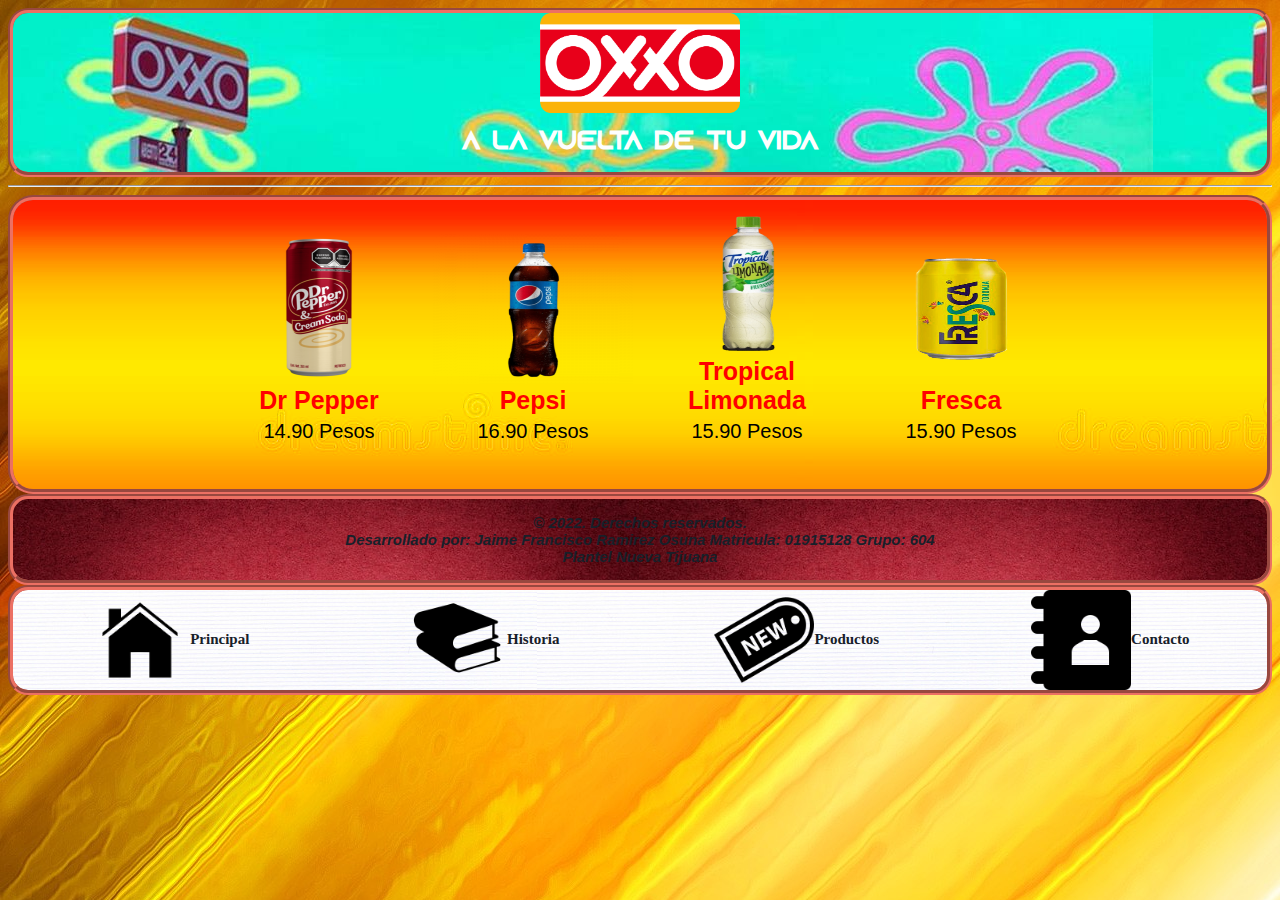
<file: PageSodas.html>
<html>
     <head>
	     <title>
	     Oxxo-Sodas
	     </title>
		 <link rel="stylesheet" href="Estilo.css">
     </head>
	 <body>
	 <div class="div1">
	     <center>
			<img src=OxxoLogo.jpg class="logo">
	     </center>
	     <h1 id="fuente-Azonix">
			     A la vuelta de tu vida
		 </h1>
	 </div>
		 <hr>
	<center>
	 <div class="div2">
			<div class="caja">
				<td> <img src=Soda1.png class="productos"> </td>
			<div class="caja-texto">
				<td> Dr Pepper </td>
			</div>
			<div class="texto-adicional">
				<td> 14.90 Pesos </td>
			</div>
		</div>
			<div class="caja">
				<td> <img src=Soda2.png class="productos"> </td>
			<div class="caja-texto">
				<td> Pepsi </td>
			</div>
			<div class="texto-adicional">
				<td> 16.90 Pesos </td>
			</div>
		</div>
		<div class="caja">
				<td> <img src=Soda3.png class="productos"> </td>
			<div class="caja-texto">
				<td> Tropical Limonada </td>
			</div>
			<div class="texto-adicional">
				<td> 15.90 Pesos </td>
			</div>
		</div>
			<div class="caja">
				<td> <img src=Soda4.png class="productos"> </td>
			<div class="caja-texto">
				<td> Fresca </td>
			</div>
			<div class="texto-adicional">
				<td> 15.90 Pesos </td>
			</div>
		</div>
	</center>
	<center>
	 <div class="div3">
		 <p id="fuente-google">
			     <b><i>
			     &copy; 2022. Derechos reservados. <br>
				 Desarrollado por: Jaime Francisco Ramirez Osuna
				 Matricula: 01915128
				 Grupo: 604 <br>
				 Plantel Nueva Tijuana
				 </b></i>
		</p>
	 </div>
		</center>
		<div class="div4">
		<center>
		<div class="navegacion">
				<div class="navegacion-item"> <A href="Index.html"> <img src=principal.png class="imglinks"> </A> <p class="navegacion-titulo">Principal</p></div>
				<div class="navegacion-item"> <A href="Historia.html"> <img src=historia.png class="imglinks"> </A> <p class="navegacion-titulo">Historia</p></div>
				<div class="navegacion-item"> <A href="Productos.html"> <img src=productos.png class="imglinks"> </A> <p class="navegacion-titulo">Productos</p></div>
				<div class="navegacion-item"> <A href="Contacto.html"> <img src=contacto.png class="imglinks"> </A> <p class="navegacion-titulo">Contacto</p></div>
		</div>
		</center>
	 </div>
	 </body>
</html>
</file>
<file: Estilo.css>
body{
	background:url("Fondo.jpg");
}

.OxxoAnuncio{
	background:url("FondoAnuncio.jpg");
}

h1{
	font-size: 25px;
	font-style: Tahoma;
	text-align: center;
	color: #FDFEFE;
}

p{
	font-size: 15px;
	font-style: Tahoma;
	text-align: center;
	color: #17202A;
}

table{
	border-color: #D8D8D8;
	font-size: 20px;
	font-style: Tahoma;
	text-align: center;
	border: 2;
	width: 90%;
	border-style: solid;
}

.sin{
	border-style: transparent;
	border: 0;
	background-color:transparent;
}

td{
	background-color:#F5A9A9;
	text-align: center;
}

th{
	background-color:#FE2E2E;
	width: 30%;
}

font{
	color: #FFFFFF;
	size: 10;
	font-style: Tahoma;
}

.logo{
	width: 200;
	height: 100;
}

.imglinks{
	width: 100;
	height: 100;
}

.ofertas{
	width: 250;
	height: 300;
}

.productos{
	width: 200;
	height: 150;
}


.video{
	width: 1000;
	height: 600;
}

.div1{
	border: 5px groove #EC7063;
	border-radius: 20px;
	margin: auto;
	background: url("OxxoBikini.jpg");
}

.div2{
	border: 5px groove #EC7063;
	border-radius: 25px;
	margin: auto;
	background: url("FondoOfertas.jpg");
}

.div3{
	border: 5px groove #EC7063;
	border-radius: 20px;
	margin: auto;
	background: url("FondoDerechos.jpg");
}

.div4{
	border: 5px groove #EC7063;
	border-radius: 20px;
	margin: auto;
	background: url("FondoLinks.jpg") ;
}

.caja{
	height: 250px;
	width: 200px;
	border: 1px solid #orange;
	margin: 5px;
	color: black;
	text-align: center;
	font-family: "Lato", sans-serif;
	display: inline-block;
}

.caja:hover{
	box-shadow: 0 0 10px orange;
	transform: scale(1.2);
}

.caja-texto{
	padding-bottom: 5px;
	padding-top: 2px;
	font-size: 25px;
	color: red;
	font-weight: bold;
}

.texto-adicional{
	padding-top: 5 px;
	font-size: 20px;
}

@font-face{
	font-family:"mifuente";
	src: url(Azonix.otf);
}

#fuente-Azonix{
	font-family:"mifuente";
}

#fuente-google{
font-family: 'Noto Sans JP', sans-serif;
}

.navegacion{
	display: flex;
	height: 100px;
}

.navegacion-item{
	flex: 1;
	color: #fff;
	font-weight: bold;
	font-size: 15px;
	display: flex;
	transition: flex-grow 0.2s;
	justify-content: center;
	align-items: center;
}

.navegacion-item:hover{
	flex-grow: 10;
}

.navegacion-item:hover .navegacion-titulo{
	transform: rotate(0);
}
</file>
